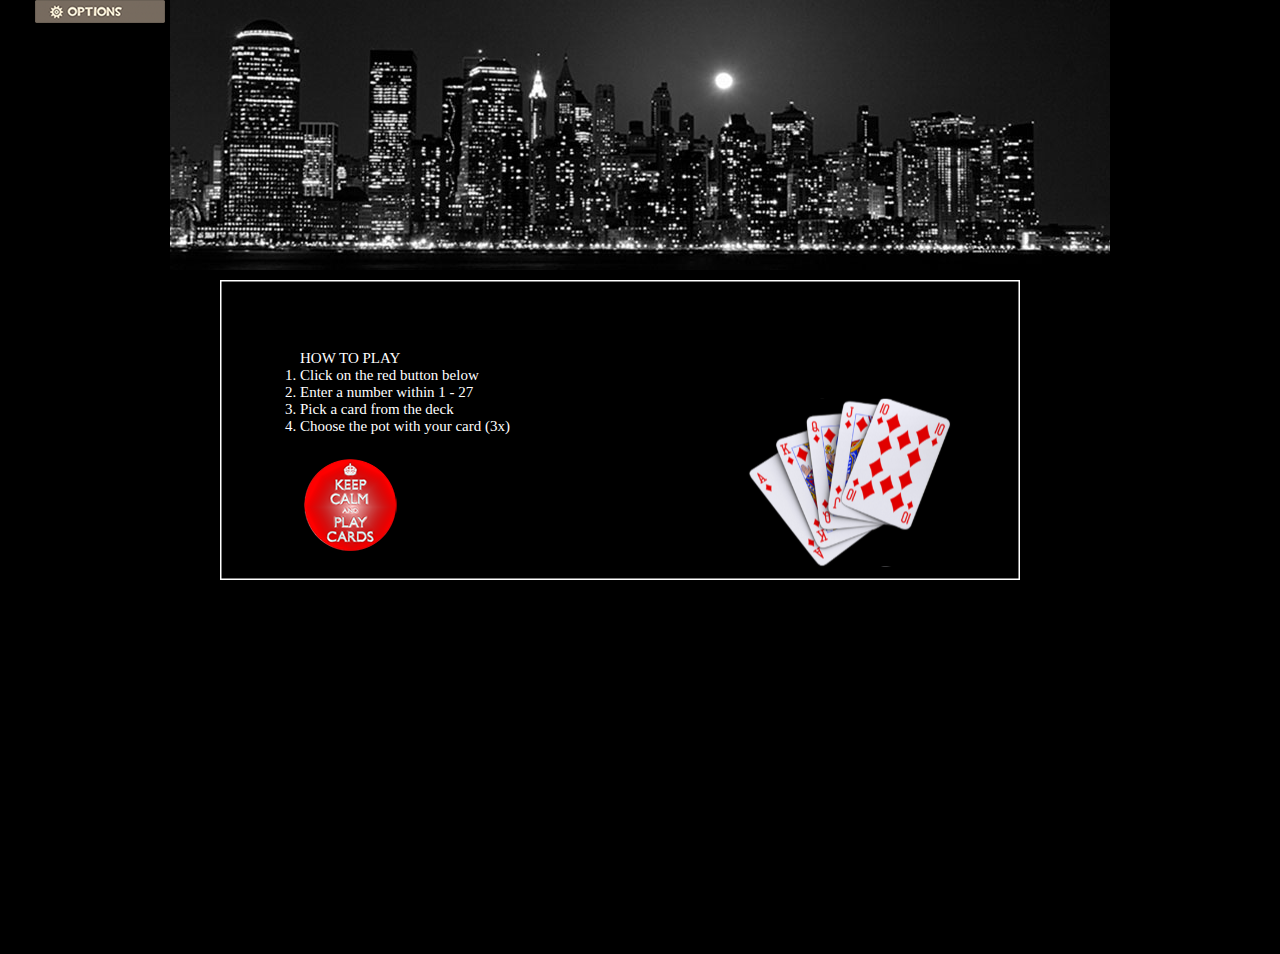
<file: index.html>
<!DOCTYPE html>
<html>
<head>
	<title>Manhattan Project</title>
	<link rel="stylesheet" type="text/css" href="css/stylesheet.css">
	<link rel="stylesheet" type="text/css" href="css/jquery.sidr.dark.css">
	<!-- <script src="https://ajax.googleapis.com/ajax/libs/jquery/1.8.3/jquery.min.js"></script>
    <script src="http://code.jquery.com/ui/1.9.2/jquery-ui.js"></script> -->
    <script src="libraries/jquery-1.11.3.min.js"></script>
    <script src="libraries/jquery-ui.min.js"></script>
    <script src="libraries/raphael-min.js"></script>
    <script src="scripts/gameInstrictions.js"></script>
</head>
<body>
	<div id='wrapper'>
		<div id="numberContainer"></div>
		<a id="simple-menu" href="#sidr"></a>

		<div id="sidr">
			<ul>
				<li>
					<INPUT TYPE="button" class="sidebar-buttons" id="start-over-btn" VALUE="Start Over">
				</li>
				<li>
					<INPUT TYPE="button" id="how-to-play-btn" class="sidebar-buttons" value="How to play"/>
				</li>
				<li>
					<img src="Images/logo2.jpg" width="140px" height="75px" id="sidebar-logo">
				</li>
			</ul>
		</div>
		<input type="button" id="btnDrawCard" class="buttons" value="Shuffle the deck"/>
		<input type="button" id="btnDrawPots" />
		<input type="button" id="btnAnswer" class="buttons"  value="The ANSWER!">

		<form id="pickInputNumber">
			<p id="input-info">Please choose a number between 1 and 27: </p>
		<input type="text" id="input">
			<input type="button" id="submit-btn" class="buttons">
		</form>
		<div id="canvasContainer">
			<canvas id="cardCanvas" width="940px" height="550px">
				Your browser dos not support canvas!
			</canvas>
			<svg class="svgAnimation" id="svgAnimationID" width="380" height="200">
				<defs>
					<pattern id="pattern1"
							 x="0" y="0" width="300" height="168"
							 patternUnits="userSpaceOnUse">
						<image x="0" y="0" height="168" width="300" xlink:href="Images/magic.jpg" ></image>
					</pattern>
				</defs>
				<rect x="0" y="0" width="300" height="168"
					  style="fill: url(#pattern1);">
					<animateMotion
							path="M 100 50 V 0 H 0"
							begin="0s" dur="5s" repeatCount="1"/>
				</rect>
				</svg>

		</div>
		<div id="border-motion">
			<svg width="800" height="300" id="border-animation">
				<line class="top" x1="0" y1="0" x2="2400" y2="0" />
				<line class="left"x1="0" y1="300" x2="0" y2="-600"/>
				<line class="bottom" x1="800" y1="300" x2="-1600" y2="300"/>
				<line class="right" x1="800" y1="0" x2="800" y2="900"/>
			</svg>
		</div>
		<script type="text/javascript" src="libraries/jquery.sidr.min.js"></script>
		<script type="text/javascript" src="scripts/constants.js"></script>
		<script type="text/javascript" src="scripts/suitType.js"></script>
		<script type="text/javascript" src="scripts/customAlert.js"></script>
		<script type="text/javascript" src="scripts/card.js"></script>
		<script type="text/javascript" src="scripts/deck.js"></script>
		<script type="text/javascript" src="scripts/threePots.js"></script>
		<script type="text/javascript" src="scripts/cardGame.js"></script>
		<script type="text/javascript" src="scripts/game.js"></script>
		<script>
			$(document).ready(function() {
				$('#simple-menu').sidr();
			});
		</script>	</div>

</body>
</html>
</file>
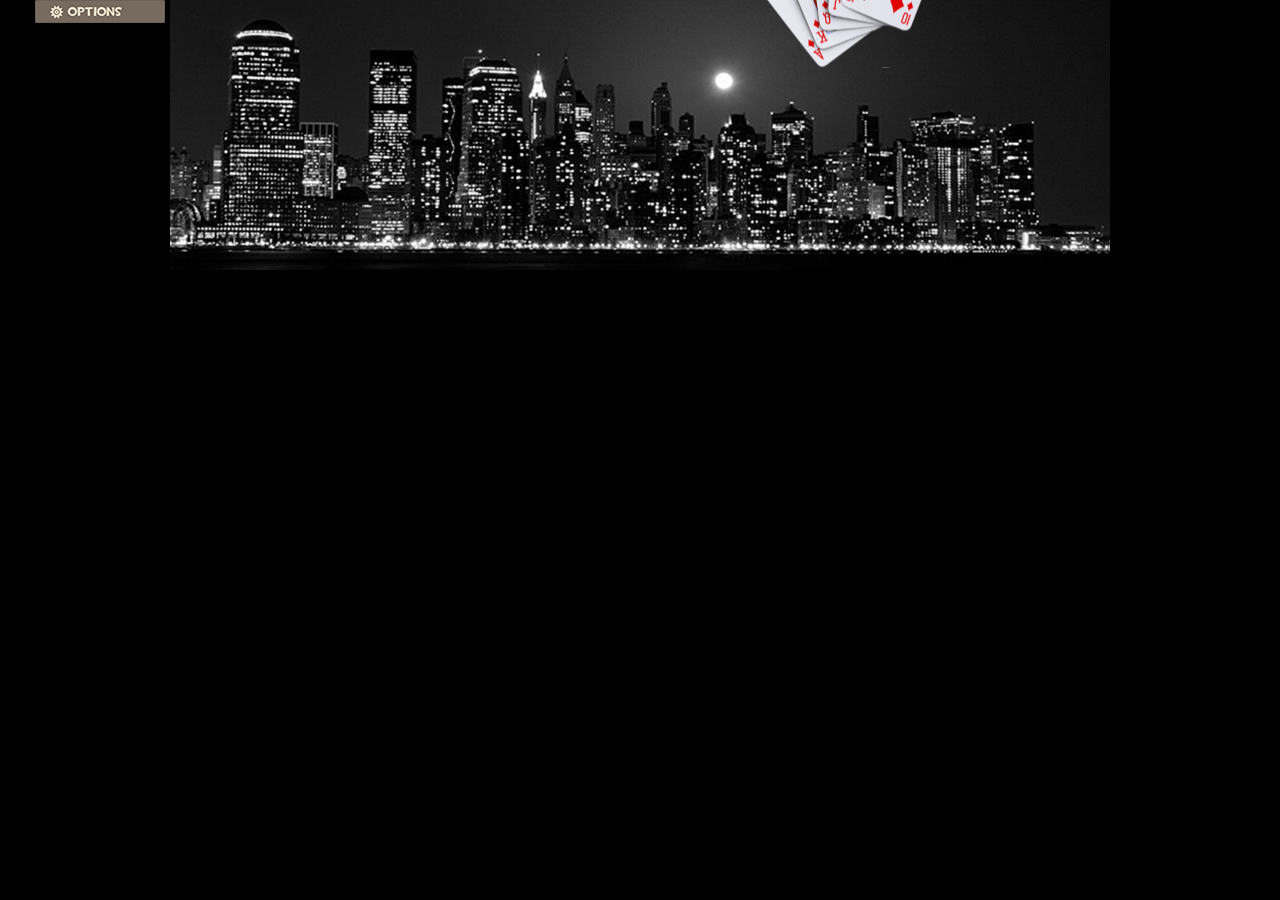
<file: ManhattanProject.html>
<!DOCTYPE html>
<html>
<head>
	<title>Manhattan Project</title>
	<link rel="stylesheet" type="text/css" href="css/stylesheet.css">
	<link rel="stylesheet" type="text/css" href="css/jquery.sidr.dark.css">
	<!-- <script src="https://ajax.googleapis.com/ajax/libs/jquery/1.8.3/jquery.min.js"></script>
    <script src="http://code.jquery.com/ui/1.9.2/jquery-ui.js"></script> -->
    <script src="libraries/jquery-1.11.3.min.js"></script>
    <script src="libraries/jquery-ui.min.js"></script>
    <script src="libraries/raphael-min.js"></script>
    <script src="scripts/gameInstrictions.js"></script>
</head>
<body>
	<div id='wrapper'>
		<div id="numberContainer"></div>
		<a id="simple-menu" href="#sidr"></a>

		<div id="sidr">
			<ul>
				<li>
					<INPUT TYPE="button" class="sidebar-buttons" id="start-over-btn" VALUE="Start Over">
				</li>
				<li>
					<INPUT TYPE="button" id="how-to-play-btn" class="sidebar-buttons" value="How to play"/>
				</li>
				<li>
					<img src="Images/logo2.jpg" width="140px" height="75px" id="sidebar-logo">
				</li>
			</ul>
		</div>
		<input type="button" id="btnDrawCard" class="buttons" value="Shuffle the deck"/>
		<input type="button" id="btnDrawPots" />
		<input type="button" id="btnAnswer" class="buttons"  value="The ANSWER!">

		<form id="pickInputNumber">
			<p id="input-info">Please choose a number between 1 and 27: </p>
		<input type="text" id="input">
			<input type="button" id="submit-btn" class="buttons">
		</form>
		<div id="canvasContainer">
			<canvas id="cardCanvas" width="940px" height="550px">
				Your browser dos not support canvas!
			</canvas>
			<svg class="svgAnimation" id="svgAnimationID" width="380" height="200">
				<defs>
					<pattern id="pattern1"
							 x="0" y="0" width="300" height="168"
							 patternUnits="userSpaceOnUse">
						<image x="0" y="0" height="168" width="300" xlink:href="Images/magic.jpg" ></image>
					</pattern>
				</defs>
				<rect x="0" y="0" width="300" height="168"
					  style="fill: url(#pattern1);">
					<animateMotion
							path="M 100 50 V 0 H 0"
							begin="0s" dur="5s" repeatCount="1"/>
				</rect>
				</svg>

		</div>
		<div id="border-motion">
			<svg width="800" height="300" id="border-animation">
				<line class="top" x1="0" y1="0" x2="2400" y2="0" />
				<line class="left"x1="0" y1="300" x2="0" y2="-600"/>
				<line class="bottom" x1="800" y1="300" x2="-1600" y2="300"/>
				<line class="right" x1="800" y1="0" x2="800" y2="900"/>
			</svg>
		</div>
		<script type="text/javascript" src="libraries/jquery.sidr.min.js"></script>
		<script type="text/javascript" src="scripts/cardGame.js"></script>

		<script>
			$(document).ready(function() {
				$('#simple-menu').sidr();
			});
		</script>	</div>

</body>
</html>
</file>
<file: css/stylesheet.css>
blockquote,body,dd,div,dl,dt,fieldset,form,h1,h2,h3,h4,h5,h6,img,input,li,ol,p,textarea,ul{
  margin:0;padding:0;border:0
}

em {font-size: 16px;}
body{
	background: black;
}
#wrapper {
	width: 900px;
	height: 400px;
	margin-left: 50px;
	padding-right: 40px;
	padding-top: 250px;
	background-image: url("../Images/game-background.jpg");
	background-repeat: no-repeat;
	-webkit-animation-name: example; /* Chrome, Safari, Opera */
	-webkit-animation-duration: 3s; /* Chrome, Safari, Opera */
	animation-name: example;
	animation-duration: 3s;
	margin:auto;
}

/* Chrome, Safari, Opera */
@-webkit-keyframes example {
	from {background-color: transparent; color:white;}
	to {background-color: white; color:#1A1A1C;}
}

/* Standard syntax */
@keyframes example {
	from {background-color:transparent;color:white; width:10px; height: 10px;}
	to {background-color: black; color:transparent; width:900px;height: 600px;}
}
#cardCanvas{
	position: absolute;
	display: none;
	top: -250px;
	background: rgba(0,0,0,0.14);
	background: -moz-linear-gradient(top, rgba(0,0,0,0.14) 0%, rgba(246,41,12,0.58) 51%, rgba(0,0,0,1) 100%);
	background: -webkit-gradient(left top, left bottom, color-stop(0%, rgba(0,0,0,0.14)), color-stop(51%, rgba(246,41,12,0.58)), color-stop(100%, rgba(0,0,0,1)));
	background: -webkit-linear-gradient(top, rgba(0,0,0,0.14) 0%, rgba(246,41,12,0.58) 51%, rgba(0,0,0,1) 100%);
	background: -o-linear-gradient(top, rgba(0,0,0,0.14) 0%, rgba(246,41,12,0.58) 51%, rgba(0,0,0,1) 100%);
	background: -ms-linear-gradient(top, rgba(0,0,0,0.14) 0%, rgba(246,41,12,0.58) 51%, rgba(0,0,0,1) 100%);
	background: linear-gradient(to bottom, rgba(0,0,0,0.14) 0%, rgba(246,41,12,0.58) 51%, rgba(0,0,0,1) 100%);
	filter: progid:DXImageTransform.Microsoft.gradient( startColorstr='#000000', endColorstr='#000000', GradientType=0 );
}
.buttons {
	width: 140px;
	height: 20px;
	display: inline-block;
	border:1px solid black;
	background-color: white;
	font-style: italic;
	font-family: Consolas;
	box-shadow: 0px 4px 7px rgba(0,0,0,0.6);
}
.sidebar-buttons{
	width: 140px;
	height: 25px;
	display: inline-block;
	border:1px solid black;
	border-radius: 10px;
	font-family: Consolas;
	box-shadow: 0px 4px 7px rgba(0,0,0,0.6);
}
#svgAnimationID{
	position: relative;
	top: -380px;
	-webkit-animation: fadein 6s; /* Safari, Chrome and Opera > 12.1 */
	-moz-animation: fadein 6s; /* Firefox < 16 */
	-ms-animation: fadein 6s; /* Internet Explorer */
	-o-animation: fadein 6s; /* Opera < 12.1 */
	animation: fadein 6s;
}
#canvasContainer{
	position:relative;
}
#btnDrawCard {
	display: none;
}
#submit-btn {
	display: none;
	-webkit-animation: fadein 5s; /* Safari, Chrome and Opera > 12.1 */
	-moz-animation: fadein 5s; /* Firefox < 16 */
	-ms-animation: fadein 5s; /* Internet Explorer */
	-o-animation: fadein 5s; /* Opera < 12.1 */
	animation: fadein 5s;
	width: 200px;
	height: 55px;
	border: black;
	margin-top: 20px;
	background: black;
	background-image: url("../Images/continue.png");
}
#submit-btn:hover{
	background-image: url("../Images/continue-hover.png");
}
#input-info{
	color: white;
	-webkit-animation: fadein 3s; /* Safari, Chrome and Opera > 12.1 */
	-moz-animation: fadein 3s; /* Firefox < 16 */
	-ms-animation: fadein 3s; /* Internet Explorer */
	-o-animation: fadein 3s; /* Opera < 12.1 */
	animation: fadein 3s;
	font-size: 24px;
	font-family: "consolas";
	padding-bottom: 20px;
	position: relative;
}
#input{
	-webkit-animation: fadein 3s; /* Safari, Chrome and Opera > 12.1 */
	-moz-animation: fadein 3s; /* Firefox < 16 */
	-ms-animation: fadein 3s; /* Internet Explorer */
	-o-animation: fadein 3s; /* Opera < 12.1 */
	animation: fadein 3s;
	height: 50px;
	width: 200px;
	font-size: 30px;
	text-align: center;
	position: relative;

}
#pickInputNumber {
	-webkit-animation: fadein 3s; /* Safari, Chrome and Opera > 12.1 */
	-moz-animation: fadein 3s; /* Firefox < 16 */
	-ms-animation: fadein 3s; /* Internet Explorer */
	-o-animation: fadein 3s; /* Opera < 12.1 */
	animation: fadein 3s;
	display: none;
	position: relative;
	margin-top: 330px;
	top: -260px;
	left: 100px;
}
#btnDrawPots {
	width: 200px;
	height: 64px;
	background: url("../Images/three-pots.png");
	display:none;
	top: 200px;
	left: 50px;
	position: relative;
	z-index: 20;
}
#btnDrawPots:hover{
	background: url("../Images/three-pots-hover.png");
}
#btnAnswer {
	display:none;
}
#anime {
	display: none;
}
.svgAnimation{
	position:absolute;
	top:-400px;
	left:430px;
}
.invisible-button {
	width:384px;
	height: 150px;
	border-color: transparent;
	background: transparent;
	border: none !important;
	font-size:0;
	position: absolute;



}
.invisible-button:focus{
	outline:0 !important;
}

#btnChoosePot1{
	top: -210px;
	left: 20px;
}
#btnChoosePot2 {
	top:-40px;
	left: 20px;
}
#btnChoosePot3 {
	top: 130px;
	left: 20px;

}
#simple-menu{
	width: 130px;
	height: 23px;
	background-image: url("../Images/options-btn.png");
	position: absolute;
	top: 0px;
	left: 35px;
}
#border-motion{
	position: absolute;
	top: 280px;
	display: none;
	-webkit-animation: fadein 3s; /* Safari, Chrome and Opera > 12.1 */
	-moz-animation: fadein 3s; /* Firefox < 16 */
	-ms-animation: fadein 3s; /* Internet Explorer */
	-o-animation: fadein 3s; /* Opera < 12.1 */
	animation: fadein 3s;
	z-index: -10;
}

@keyframes fadein {
	from { opacity: 0; }
	to   { opacity: 1; }
}

/* Firefox < 16 */
@-moz-keyframes fadein {
	from { opacity: 0; }
	to   { opacity: 1; }
}

/* Safari, Chrome and Opera > 12.1 */
@-webkit-keyframes fadein {
	from { opacity: 0; }
	to   { opacity: 1; }
}

/* Internet Explorer */
@-ms-keyframes fadein {
	from { opacity: 0; }
	to   { opacity: 1; }
}

/* Opera < 12.1 */
@-o-keyframes fadein {
	from { opacity: 0; }
	to   { opacity: 1; }
}
#border-animation{
	left: 50px;
	position: relative;
	z-index: -10;
}
#play-btn:focus{outline:0 !important;}{

}
#border-animation line {
	stroke-width: 3;
	stroke: #FFF;
	fill: none;
	-webkit-transition: -webkit-transform .6s ease-out;
	transition: transform .6s ease-out;
}
#border-animation line.top,
#border-animation line.bottom {
	stroke-dasharray: 800;
}

#border-animation line.left,
#border-animation line.right {
	stroke-dasharray: 300;
}
div:hover #border-animation line.top {
	-webkit-transform: translateX(-1600px);
	transform: translateX(-1600px);
}
div:hover #border-animation line.left {
	-webkit-transform: translateY(600px);
	transform: translateY(600px);
}
div:hover #border-animation line.bottom {
	-webkit-transform: translateX(1600px);
	transform: translateX(1600px);
}
div:hover #border-animation line.right {
	-webkit-transform: translateY(-600px);
	transform: translateY(-600px);
}
</file>
